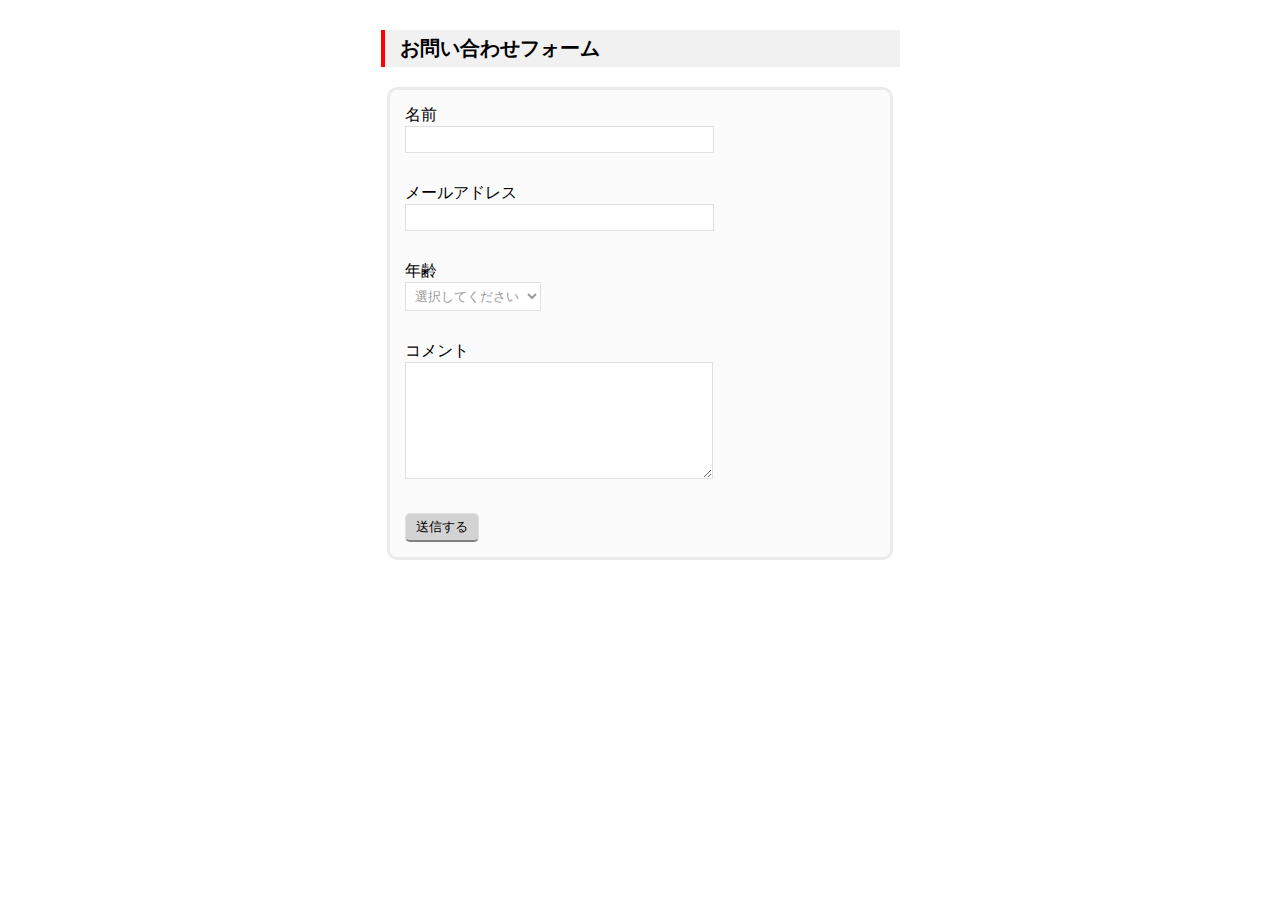
<file: index.html>
<!DOCTYPE html>
<html lang="ja">
  <head>
      <meta charset="UTF-8">
      <title>お問い合わせフォーム</title>
      <link rel="stylesheet" type="text/css" href="style.css">
  </head>
  <body>
      <h1>お問い合わせフォーム</h1>
      <form method="post" action="mail_confirm.php">
        <div>
          <label>名前</label><br>
          <input type="text" name="name" size=35 class="text">
        </div>
        <div>
          <label>メールアドレス</label><br>
          <input type="text" name="mail" size=35 class="text">
        </div>
        <div>
          <label>年齢</label><br>
          <select class="dropdown" name="age"> 
            <option>選択してください</option>
            <script>
              for(var i=18; i<=65; i++){
              document.write("<option value="+ i +">" + i + "歳</option>" );
              }
              </script>
          </select>
        </div>
        <div>
          <label>コメント</label><br>
          <textarea cols=35 rows=7 name="comments"></textarea>
        </div>
        <div>
        <input type="submit" class="submit" value="送信する">
        </div>
      </form>
  </body>
</html>
</file>
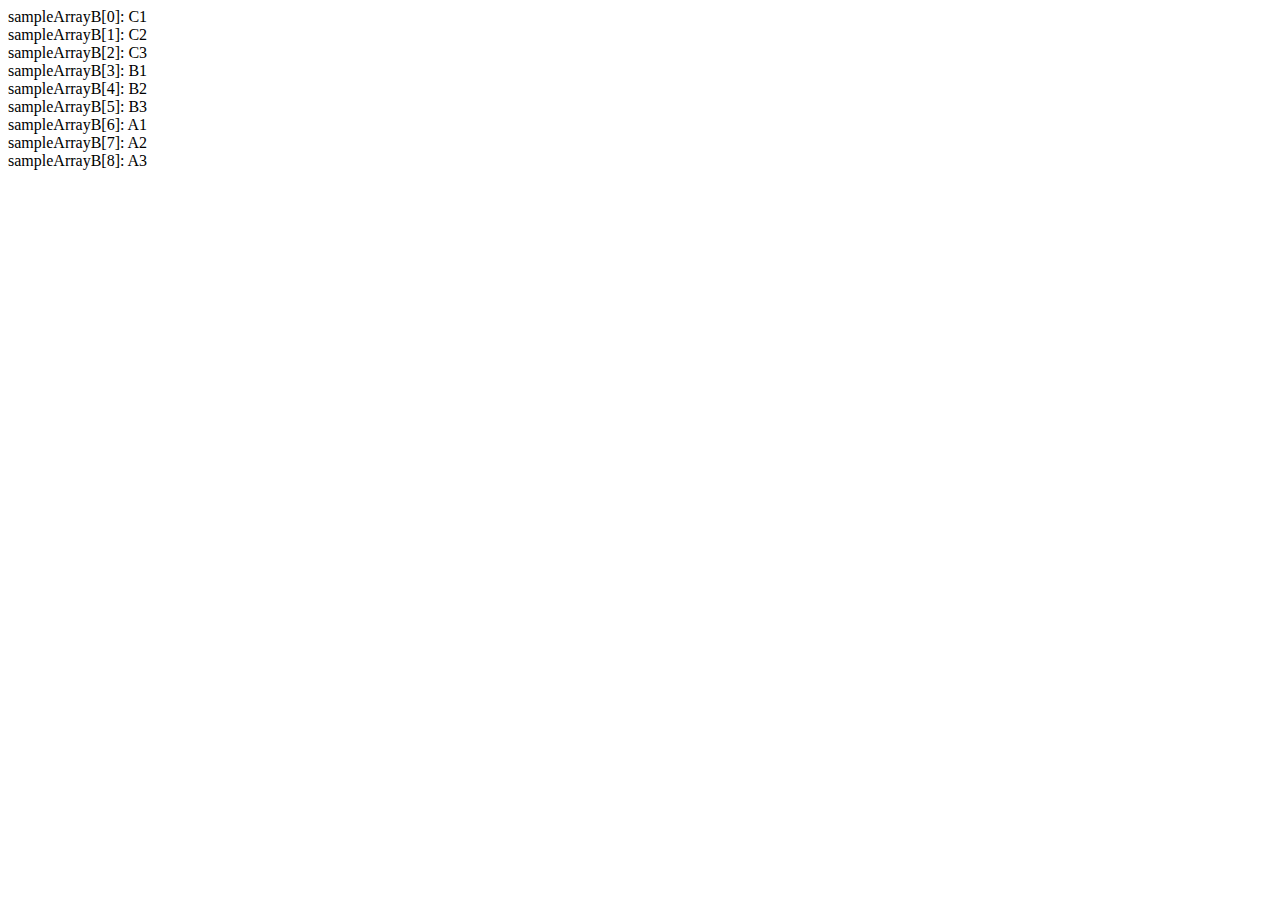
<file: debug.html>
<!DOCTTYPE html>
<html lang="ja">
  <head>
    <meta charset="UTF-8">
    <title>デバッグ</title>
  </head>
  <body>
    <script type="text/javascript">
  　　function toOneDimension( previousValue, currentValue ) {
  　　return previousValue.concat(currentValue ); }
　　　 var sampleArrayA = [ [ 'A1', 'A2', 'A3' ],
                     　　　　[ 'B1', 'B2', 'B3' ],
                     　　　　[ 'C1', 'C2', 'C3' ]
                      　　];
     sampleArrayA.reverse();
  　　var sampleArrayB = sampleArrayA.reduce( toOneDimension );
  　　for ( var counterVar = 0; counterVar < sampleArrayB.length;         counterVar++ ) {
           document.write( 'sampleArrayB[' +counterVar +']: ');
           document.write( sampleArrayB[counterVar] );
           document.write( '<br />' );
          }
　　</script>
  </body>
</html>
</file>
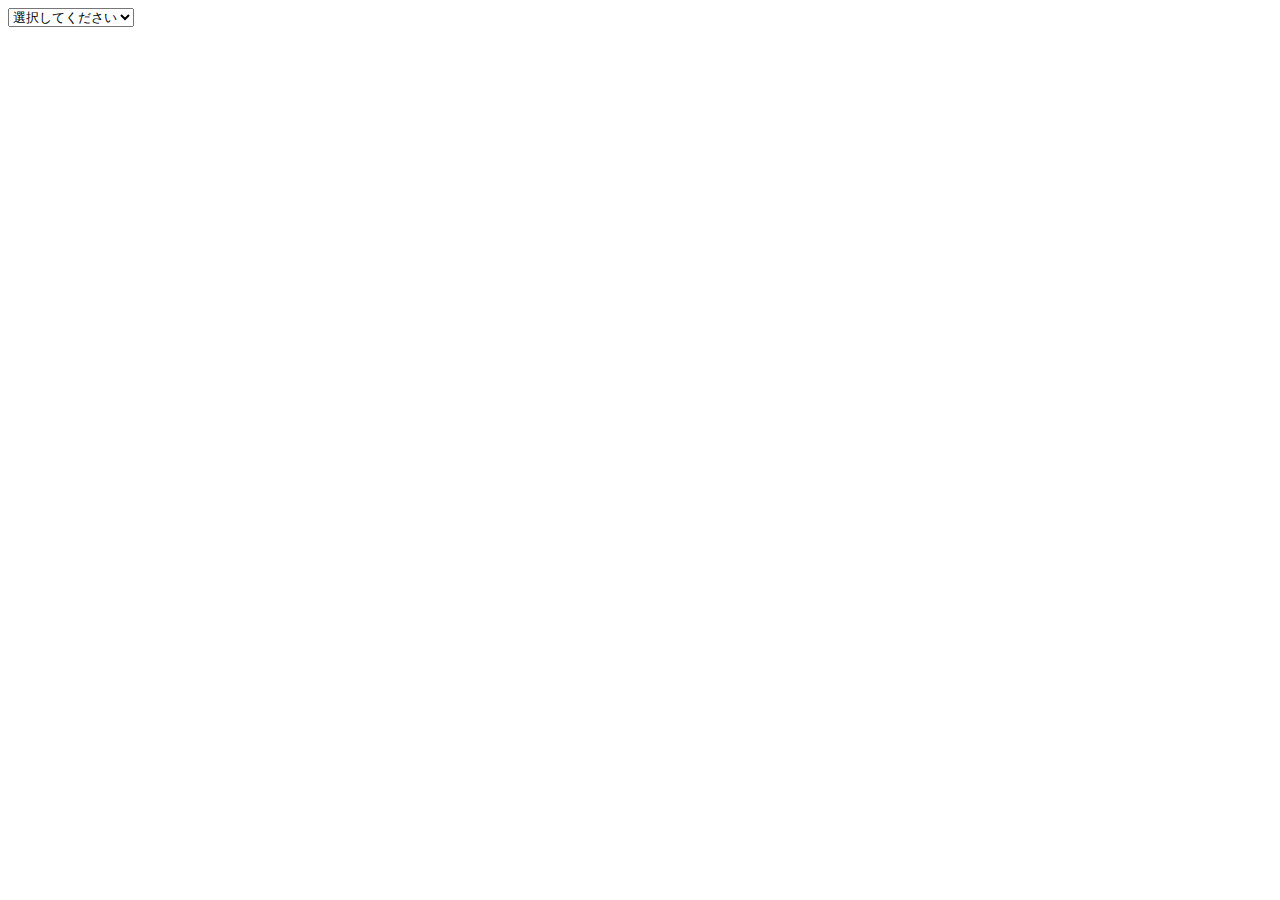
<file: enshuu_2_1.html>
<!DOCTYPE html>
<html lang="ja">
    <head>
        <meta charset="UTF-8">
        <title>通常のプルダウンメニュー</title>
    </head>
    <body>
        <form>
        <select name="todofuken">
            <option value="error">選択してください</option>
            <option value="001">東京</option>
            <option value="002">神奈川</option>
            <option value="003">千葉</option>
            <option value="004">埼玉</option>
            </select>
        </form>
    </body>
</html>
</file>
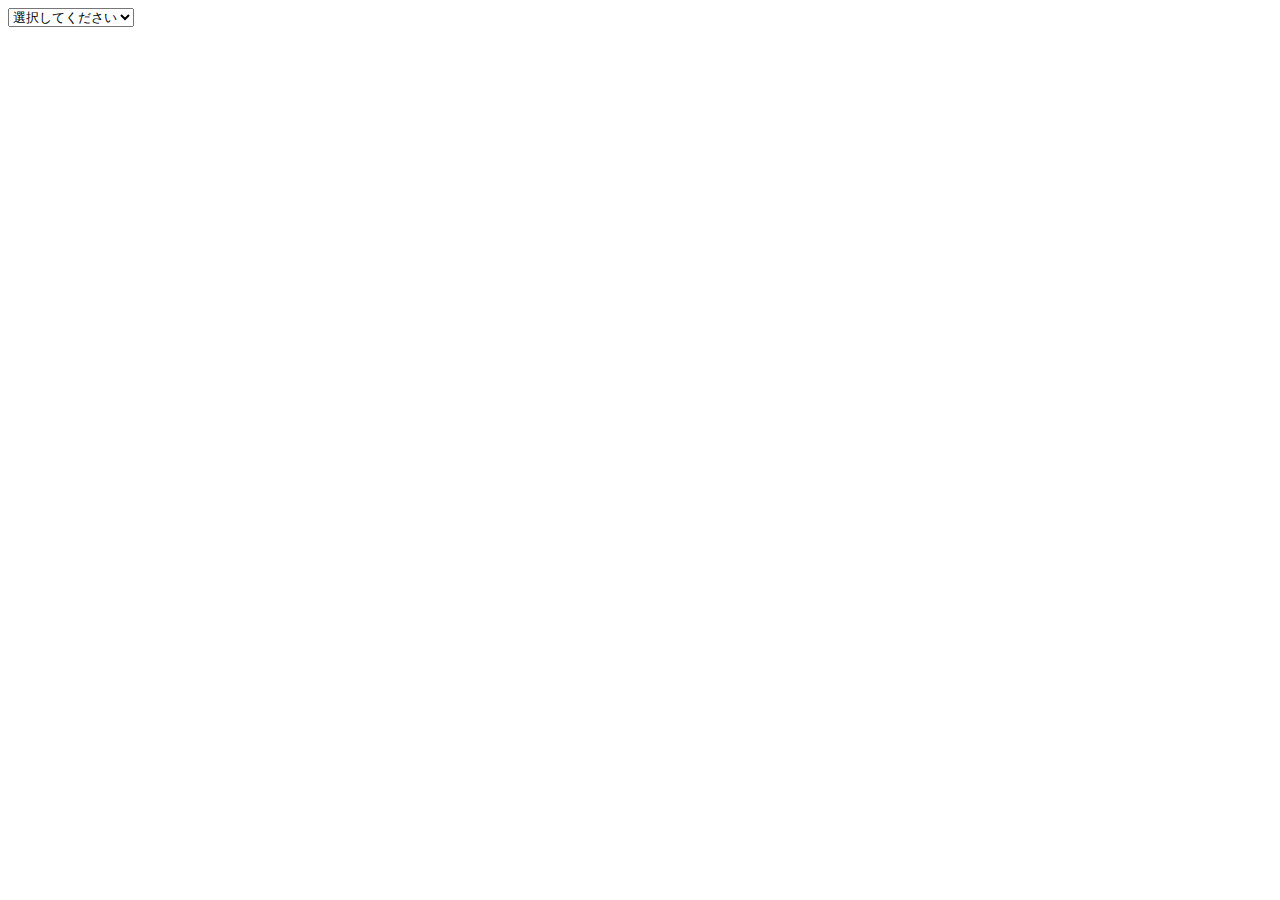
<file: enshuu_2_2.html>
<!DOCTYPE html>
<html lang="ja">
    <head>
    <meta charset="UTF-8">
    <title>for文を使用してプルダウンメニュー</title>
    </head>
    <body>
        <form>
        <select name="age">
            <option>選択してください</option>
            <script>
            for(var i=18; i<=65; i++){
            document.write("<option>");
            document.write(i);
            document.write("</option>");
            }
            </script>
            </select>
        </form>
    </body>
</html>
</file>
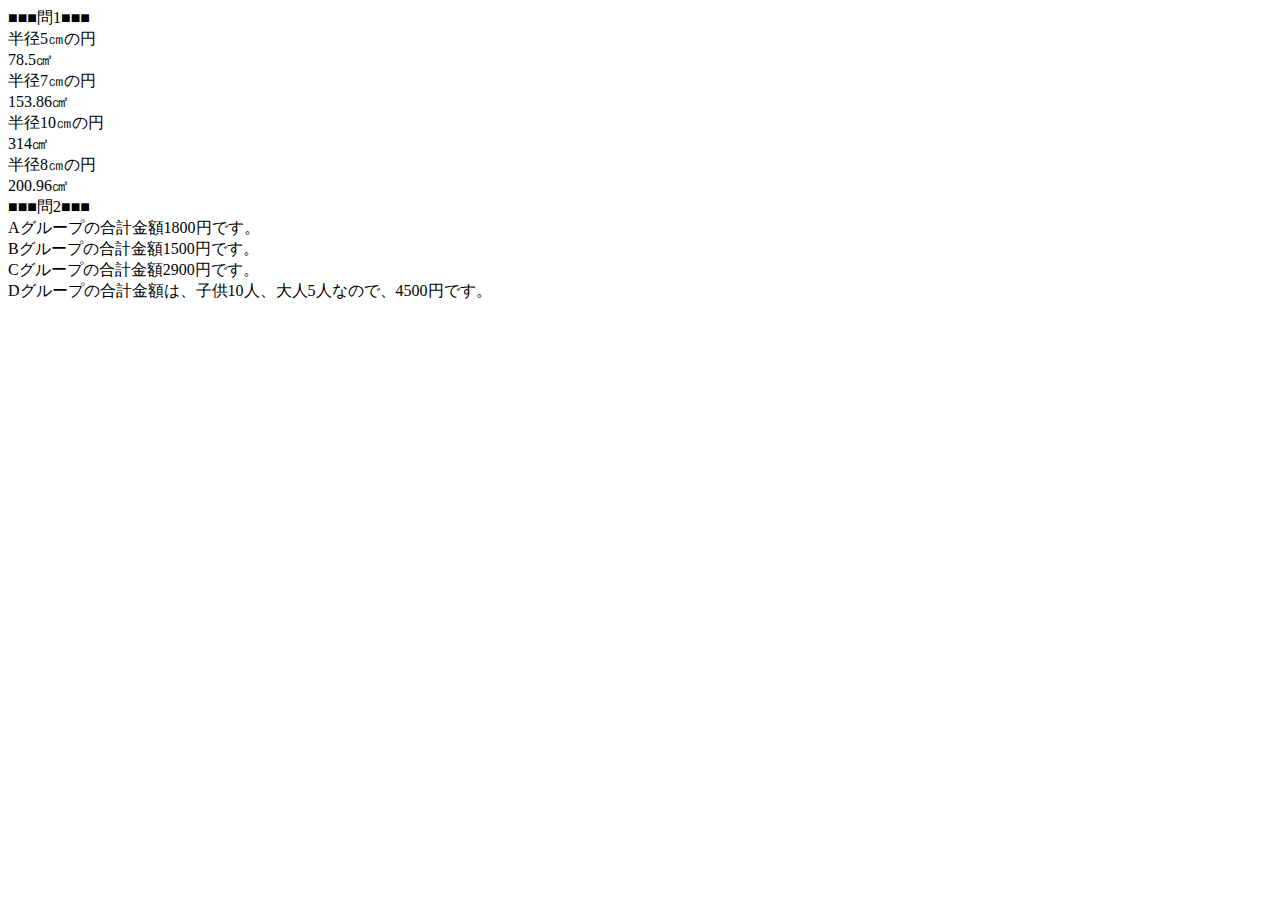
<file: enshuu_3.html>
<!DOCTYPE html>
<html lang="ja">
    <head>
        <meta charset="UTF-8">
        <title>関数</title>
    </head>
    <body>
        <script type="text/javascript" src="enshuu_3.js"></script>
    </body>
</html>
</file>
<file: style.css>
body{
    font-family: "Hiragino Kaku Gothic","ProN","メイリオ", "sans-serif";
}
h1{
    margin:0 auto;
    margin-top:30px;
    margin-bottom:20px;
    border-left:4px red solid;
    background-color:#f1f1f1;
    padding-top:5px;
    padding-bottom:5px;
    padding-left:15px;
    width:500px;
    font-size:20px;
}
form{
    margin:0 auto;
    background-color: #fbfbfb;
    border:3px solid #ebebeb;
    border-radius: 10px;
    width: 500px;
}
form div{
    padding:15px;
}
.text,textarea, .dropdown{
    border:1px solid #dfdfdf;
    padding:5px;
    color:#999;
    background: #fff;
}
.submit{
    border:1px solid #dfdfdf; 
    padding: 4px 10px; 
    color:　white;
    background-color: lightgray; 
    border-radius: 5px; 
    border-bottom: 2px solid gray;
}
</file>
